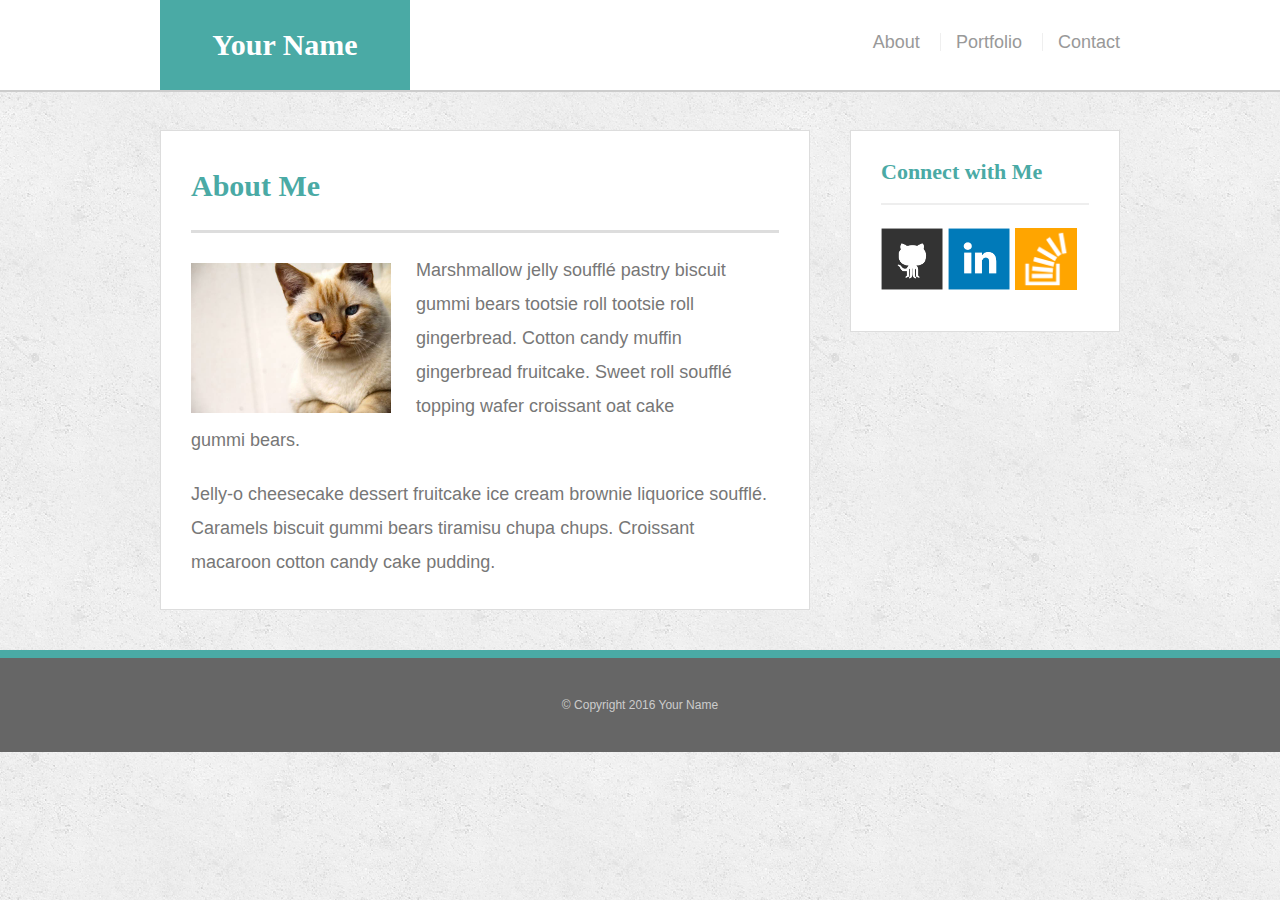
<file: index.html>
<!DOCTYPE html>
<html>
<head>
	<meta charset="UTF-8">
	<meta name="viewport" content="width=device-width, initial-scale=1.0">
	<title>About | Your Name</title>
	<link rel="stylesheet" type="text/css" href="assets/css/reset.css">
	<link rel="stylesheet" type="text/css" href="assets/css/style.css">
</head>
<body>

	<header id="masthead">
		<div class="container">
			<a href="index.html" id="logo">Your Name</a>
			<nav>
				<a href="index.html">About</a>
				<a href="portfolio.html">Portfolio</a>
				<a href="contact.html">Contact</a>
			</nav>
		</div>
	</header>

	<div id="main-container" class="container">
		<section class="main-section">
			<h1>About Me</h1>

			<img src="assets/images/cat.jpg" class="auth-image" alt="Your Name">

			<p>Marshmallow jelly souffl&eacute; pastry biscuit gummi bears tootsie roll tootsie roll gingerbread. Cotton candy muffin gingerbread fruitcake. Sweet roll souffl&eacute; topping wafer croissant oat cake gummi&nbsp;bears.</p>

			<p>Jelly-o cheesecake dessert fruitcake ice cream brownie liquorice souffl&eacute;. Caramels biscuit gummi bears tiramisu chupa chups. Croissant macaroon cotton candy cake pudding.</p>

		</section>

		<section class="sidebar">
			<div id="connect">
				<h2>Connect with Me</h2>

        <a href="#"><img src="assets/images/github-128.png" class="social" alt="GitHub" /></a>
        <a href="#"><img src="assets/images/linkedin-128.png" class="social" alt="LinkedIn" /></a>
        <a href="#"><img src="assets/images/stackoverflow-128.png" class="social" alt="Stack Overflow" /></a>
			</div>
		</section>
	</div>

	<footer>
		<div class="container">
			&copy; Copyright 2016 Your Name
		</div>
	</footer>
</body>
</html>
</file>
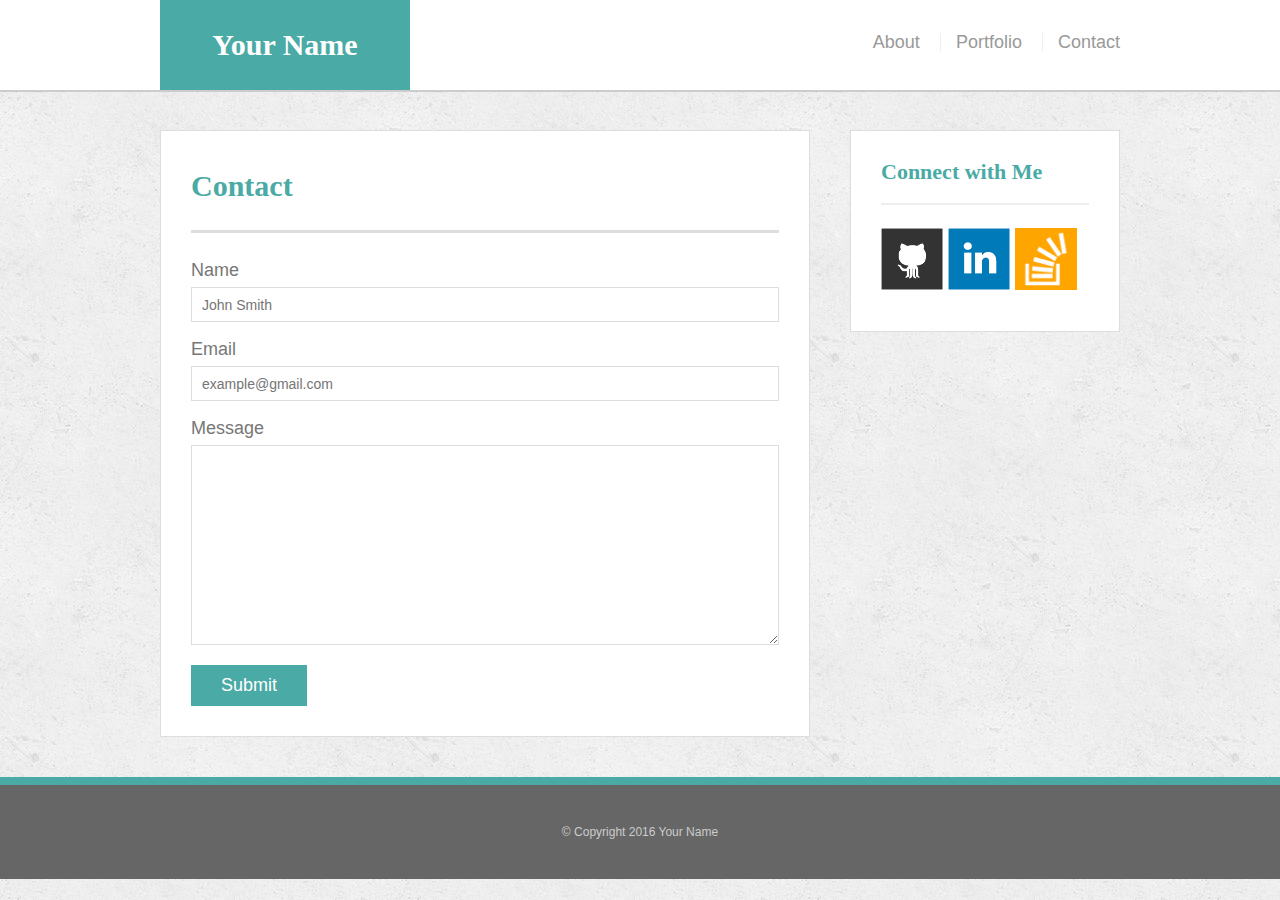
<file: contact.html>
<!DOCTYPE html>
<html>
<head>
	<meta charset="UTF-8">
	<meta name="viewport" content="width=device-width, initial-scale=1.0">
	<title>Contact | Your Name</title>
	<link rel="stylesheet" type="text/css" href="assets/css/reset.css">
	<link rel="stylesheet" type="text/css" href="assets/css/style.css">
</head>
<body>

	<header id="masthead">
		<div class="container">
			<a href="index.html" id="logo">Your Name</a>
			<nav>
				<a href="index.html">About</a>
				<a href="portfolio.html">Portfolio</a>
				<a href="contact.html">Contact</a>
			</nav>
		</div>
	</header>

	<div id="main-container" class="container">
		<section class="main-section">
			<h1>Contact</h1>

			<form id="contact-form">
				<ul>
					<li>
						<label for="name">Name</label>
						<input type="text" id="name" name="name" placeholder="John Smith" required="required">
					</li>
					<li>
						<label for="email">Email</label>
						<input type="email" id="email" name="email" placeholder="example@gmail.com" required="required">
					</li>
					<li>
						<label for="message">Message</label>
						<textarea id="message" name="message" required="required"></textarea>
					</li>
				</ul>
				<input type="submit">
			</form>

		</section>

		<section class="sidebar">
			<div id="connect">
				<h2>Connect with Me</h2>

        <a href="#"><img src="assets/images/github-128.png" class="social" alt="GitHub" /></a>
        <a href="#"><img src="assets/images/linkedin-128.png" class="social" alt="LinkedIn" /></a>
        <a href="#"><img src="assets/images/stackoverflow-128.png" class="social" alt="Stack Overflow" /></a>
			</div>
		</section>
	</div>

	<footer>
		<div class="container">
			&copy; Copyright 2016 Your Name
		</div>
	</footer>
</body>
</html>
</file>
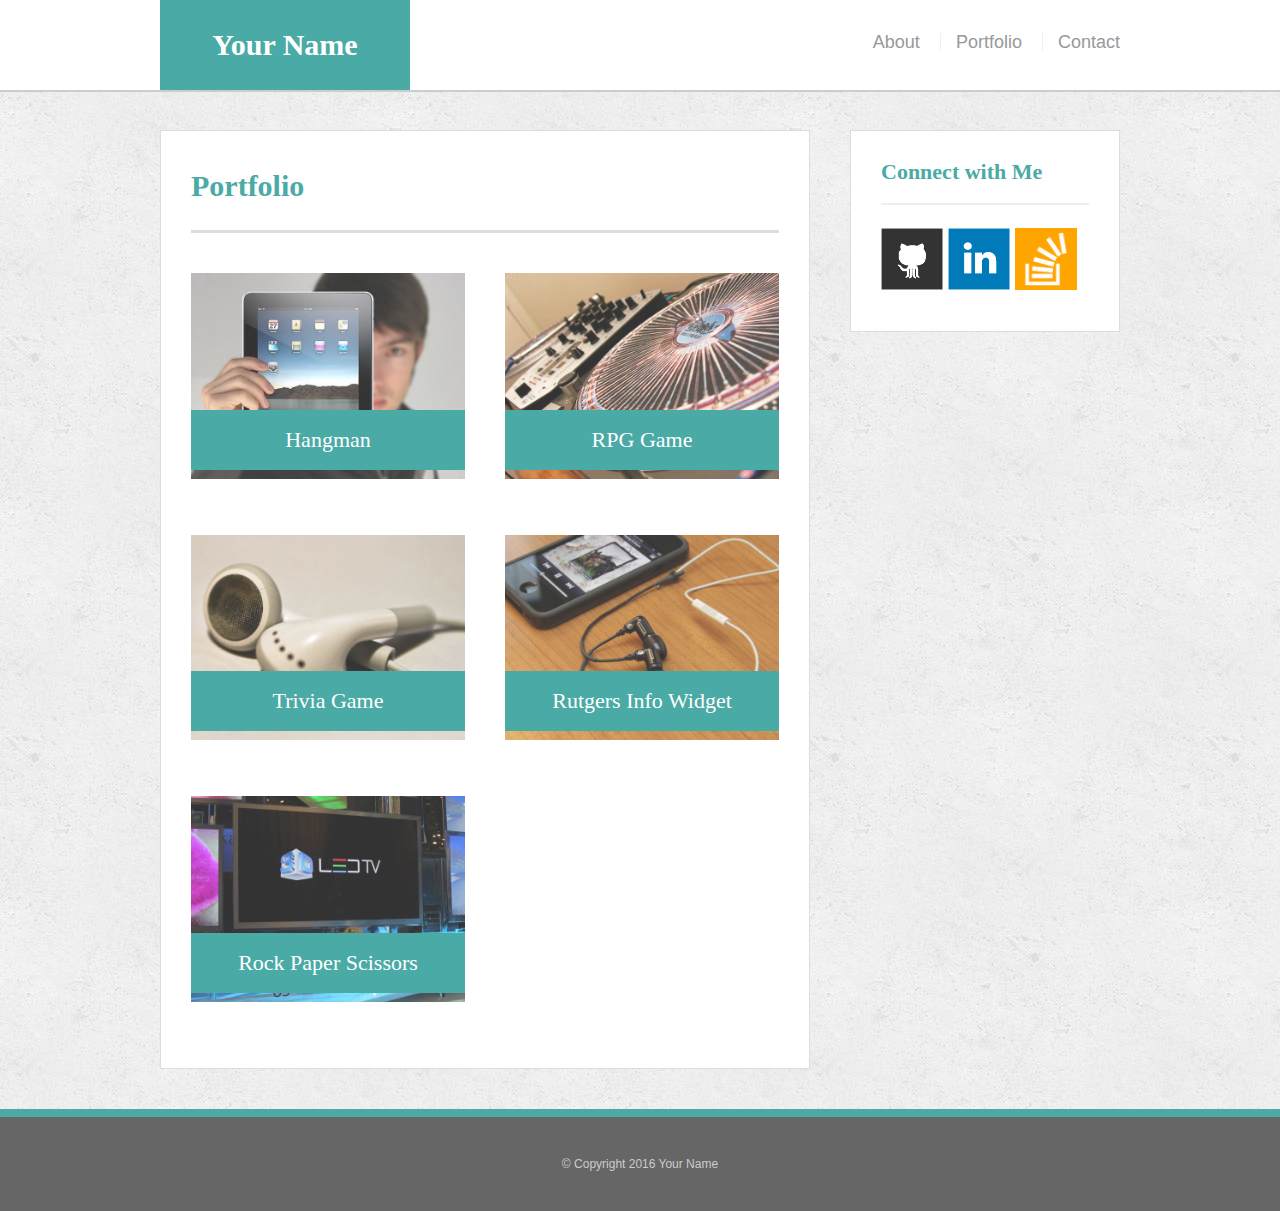
<file: portfolio.html>
<!DOCTYPE html>
<html>
<head>
	<meta charset="UTF-8">
	<meta name="viewport" content="width=device-width, initial-scale=1.0">
	<title>Portfolio | Your Name</title>
	<link rel="stylesheet" type="text/css" href="assets/css/reset.css">
	<link rel="stylesheet" type="text/css" href="assets/css/style.css">
</head>
<body>

	<header id="masthead">
		<div class="container">
			<a href="index.html" id="logo">Your Name</a>
			<nav>
				<a href="index.html">About</a>
				<a href="portfolio.html">Portfolio</a>
				<a href="contact.html">Contact</a>
			</nav>
		</div>
	</header>

	<div id="main-container" class="container">
		<section class="main-section">
			<h1>Portfolio</h1>

			<div class="work">
				<img src="assets/images/technics-q-c-640-480-1.jpg" alt="hangman">

				<h3>Hangman</h3>
			</div>
			<div class="work">
				<img src="assets/images/technics-q-c-640-480-2.jpg" alt="RPG Game">

				<h3>RPG Game</h3>
			</div>
			<div class="work">
				<img src="assets/images/technics-q-c-640-480-5.jpg" alt="Trivia Game">

				<h3>Trivia Game</h3>
			</div>
			<div class="work">
				<img src="assets/images/technics-q-c-640-480-7.jpg" alt="Rutgers Info Widget">

				<h3>Rutgers Info Widget</h3>
			</div>
			<div class="work">
				<img src="assets/images/technics-q-c-640-480-9.jpg" alt="Rock Paper Scissors">

				<h3>Rock Paper Scissors</h3>
			</div>

		</section>

		<section class="sidebar">
			<div id="connect">
				<h2>Connect with Me</h2>

        <a href="#"><img src="assets/images/github-128.png" class="social" alt="GitHub" /></a>
        <a href="#"><img src="assets/images/linkedin-128.png" class="social" alt="LinkedIn" /></a>
        <a href="#"><img src="assets/images/stackoverflow-128.png" class="social" alt="Stack Overflow" /></a>
			</div>
		</section>
	</div>

	<footer>
		<div class="container">
			&copy; Copyright 2016 Your Name
		</div>
	</footer>
</body>
</html>
</file>
<file: assets/css/style.css>
body {
	background: url("../images/concrete_seamless.png");
	font-size: 18px;
	line-height: 34px;
	font-family: 'Arial', 'Helvetica Neue', Helvetica, sans-serif;
	color: #777;
}

* {
	box-sizing: border-box;
}

/*general*/

.container {
	width: 100%;
	max-width: 960px;
	margin: 0 auto;
	clear: both;
}
h1, 
h2,
h3,
p {
	margin-bottom: 20px;
}
p:last-child {
	margin-bottom: 0;
}
h1, h2, h3 {
	font-family: 'Georgia', Times, Times New Roman, serif;
	font-weight: 700;
	color: #4aaaa5;
}
h1 {
	font-size: 30px;
	line-height: 49px;
	border-bottom: 3px solid #ddd;
	padding-bottom: 20px;
}
h2,
h3 {
	font-size: 22px;
}

/*header*/

#masthead {
	background: #fff;
	margin: 0 0 30px;
	z-index: 99;
	color: #fff;
	overflow: auto;
	border-bottom: 2px solid #ccc;
	position: fixed;
	width: 100%;
}
#logo {
	width: 250px;
	height: 90px;
	background: #4aaaa5;
	float: left;
	font-family: 'Georgia', Times, Times New Roman, serif;
	text-align: center;
	line-height: 90px;
	color: #fff;
	font-weight: 700;
	font-size: 30px;
	text-decoration: none;
}
nav {
	float: right;
	margin-top: 25px;
}
nav a {
	color: #999;
	text-decoration: none;
	margin-left: 15px;
	display: inline-block;
	border-left: 1px solid #efefef;
	padding-left: 15px;
	line-height: 18px;
}
nav a:first-child {
	border-left: 0 none;
}

/*footer*/

footer {
	background: #666;
	color: #fff;
	padding: 30px 0;
	clear: both;
	border-top: 8px solid #4aaaa5;
	color: #ccc;
	font-size: 12px;
	text-align: center;
}

/*sidebar*/

.sidebar {
	background: #fff;
	padding: 30px;
	width: 100%;
	max-width: 270px;
	float: right;
	border: 1px solid #ddd;
	margin-bottom: 20px;
}
h3,
.sidebar h2 {
	border-bottom: 2px solid #eee;
	padding-bottom: 20px;
	margin-bottom: 15px;
	line-height: 22px;
}
.social {
	width: 62px;
	height: 62px;
	margin-top: 8px;
	margin-right: 5px;
}
.social:last-child {
	margin-right: 0;
}

/*main*/

#main-container {
	padding-top: 130px;
}
.main-section {
	background: #fff;
	padding: 30px;
	margin: 0 0 40px 0;
	width: 100%;
	max-width: 650px;
	float: left;
	border: 1px solid #ddd;
}

/*portfolio page*/

.work {
	width: 274px;
	overflow: auto;
	position: relative;
	float: left;
	margin: 20px 0 25px;
}
.work:nth-child(even) {
	margin-right: 40px;
}
.work img {
	width: 100%;
	border: 0 none;
	opacity: .8;
}
.work h3 {
	border-bottom: 0;
	background: #4aaaa5;
	color: #fff;
	text-align: center;
	position: absolute;
	padding: 15px;
	width: 100%;
	bottom: 20px;
	line-height: 30px;
	margin-bottom: 0;
	font-weight: 300;
}
.auth-image {
	width: 200px;
	height: auto;
	margin-top: 10px;
	float: left;
	margin-right: 25px;
}

/*contact page*/

#contact-form ul {
	margin-bottom: 20px;
}
#contact-form li {
	margin-bottom: 10px;
}
label,
input[type=text],
input[type=email],
textarea {
	display: block;
	width: 100%;
}
input[type=text],
input[type=email],
textarea {
	height: 35px;
	border: 1px solid #ddd;
	padding: 0 10px;
	font-size: 14px;
}
textarea {
	height: 200px;
}
input[type=submit] {
	background: #4aaaa5;
	border: 0 none;
	color: #fff;
	font-size: 18px;
	padding: 10px 30px;
	cursor: pointer;
}
/* For mobile phones: */
@media only screen and (max-width: 640px) {
	#masthead {
		position: static;
		margin: 0 0 10px 0;
	}
	#logo {
		width: 100%;
		height: 65px;
		line-height: 65px;
		padding-bottom: 50px;
	}
	nav {
		width: 100%;
		margin: 10px 0 10px 0;
	}
	nav a {
		margin-left: 100px;
		display: inline-block;
	}
	#main-container {
		padding-top: 0px;
	}
	.main-section {
		padding: 15px;
		width: 95%;
		margin: 15px 15px 15px 15px;
	}
	.auth-image {
		width: 100%;
		height: auto;
		margin-top: 10px;
		float: left;
		margin-right: 25px;
	}
	.sidebar {
		padding: 15px;
		max-width: 95%;
		margin: 0px 15px 15px 15px;
	}
	.work {
		width: 100%;
		margin: 15px 15px 15px 15px;
	}
	.work img {
		width: 95%;
	}
	.work h3 {
		width: 95%;
	}
}
/* For tablets: */
@media only screen and (min-width: 641px) and (max-width: 768px) {	
	#logo {
		margin: 0 0 0 20px;
	}
	nav {
		margin-top: 30px;
	}
	nav a {
		margin: 0 25px 0 0;
		display: inline-block;
	}
	#main-container {
		padding-top: 100px;
	}
	.main-section {
		max-width: 95%;
		padding: 15px;
		margin: 15px 15px 15px 20px;
	}
	.auth-image {
		width: 50%;
		height: auto;
		margin-top: 10px;
		float: left;
		margin-right: 25px;
	}
	.sidebar {
		padding: 15px;
		max-width: 95%;
		margin: 0px 20px 15px 15px;
	}
	.work {
		margin: 15px 15px 15px 35px;
	}
	.work img {
		width: 100%;
	}
	.work h3 {
		width: 100%;
	}
}
/* For desktop: */
@media only screen and (min-width: 769px) and (max-width: 980px) {
	#logo {
		margin: 0 0 0 100px;
	}
	nav {
		margin: 30px 50px 0 0;
	}
	nav a {
		margin: 0 20px 0 0;
		display: inline-block;
	}
	#main-container {
		padding-top: 100px;
	}
	.main-section {
		max-width: 50%;
		padding: 30px;
		margin: 15px 15px 15px 100px;
	}
	.auth-image {
		width: 100%;
		height: auto;
		margin-top: 10px;
		float: left;
		margin-right: 25px;
	}
	.sidebar {
		padding: 30px 30px 30px 40px;
		max-width: 30%;
		margin: 15px 60px 0px 0px;
	}
	.work {
		width: 400px;
		margin: 10px 10px 10px 10px;
	}
	.work img {
		width: 100%;
	}
	.work h3 {
		width: 100%;
	}
}
</file>
